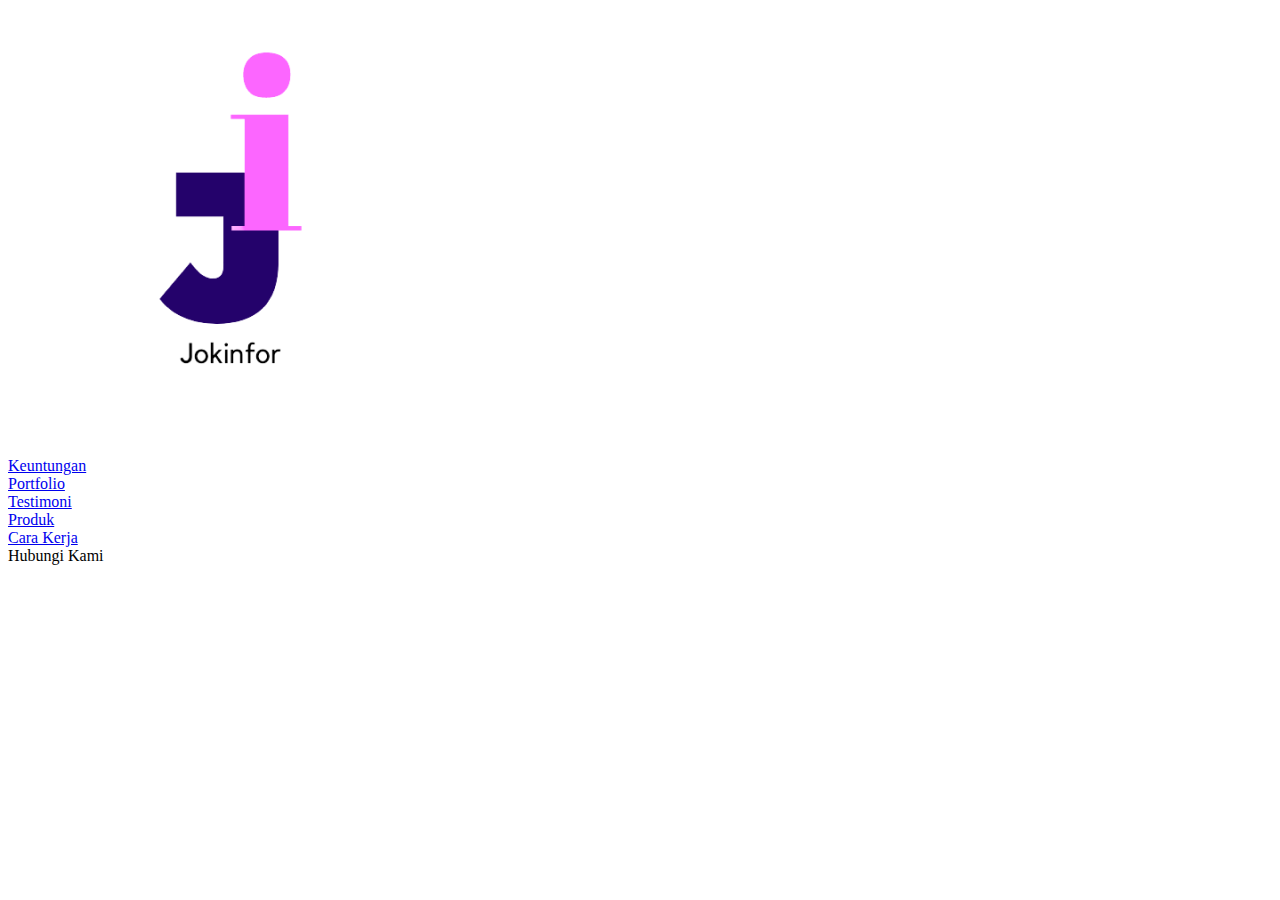
<file: jokiinfor.html>
<!DOCTYPE html>
<html lang="en">
<head>
    <meta charset="UTF-8">
    <meta http-equiv="X-UA-Compatible" content="IE=edge">
    <meta name="viewport" content="width=device-width, initial-scale=1.0">
    <title>Document</title>
</head>
<body>
    <div class="joki screen">
        <div class="joki-item">
            <div class="flex-col">
                <div class="navbar">
                    <img class="brunch-removebg-preview-1" src="brunch-removebg-preview 1.png" alt="">
                    <div class="navbar-1">
                        <a href="#why-us">
                            <div class="navbar-link poppins-normal-black-16px">
                                Keuntungan
                            </div>
                        </a>
                        <a href="#why-us1">
                            <div class="navbar-link poppins-normal-black-16px">
                               Portfolio
                            </div>
                        </a>
                        <a href="#section-testimonies">
                            <div class="navbar-link poppins-normal-black-16px">
                                Testimoni
                            </div>
                        </a>
                        <a href="#section-testimonies">
                            <div class="navbar-link poppins-normal-black-16px">
                                Produk
                            </div>
                        </a>
                        <a href="#section-testimonies">
                            <div class="navbar-link poppins-normal-black-16px">
                                Cara Kerja
                            </div>
                        </a>
                        <div class="button">
                            <div class="hubungi-kami">Hubungi Kami</div>
                        </div>
                    </div>
                </div>
            </div>
        </div>
    </div>
</body>
</html>
</file>
